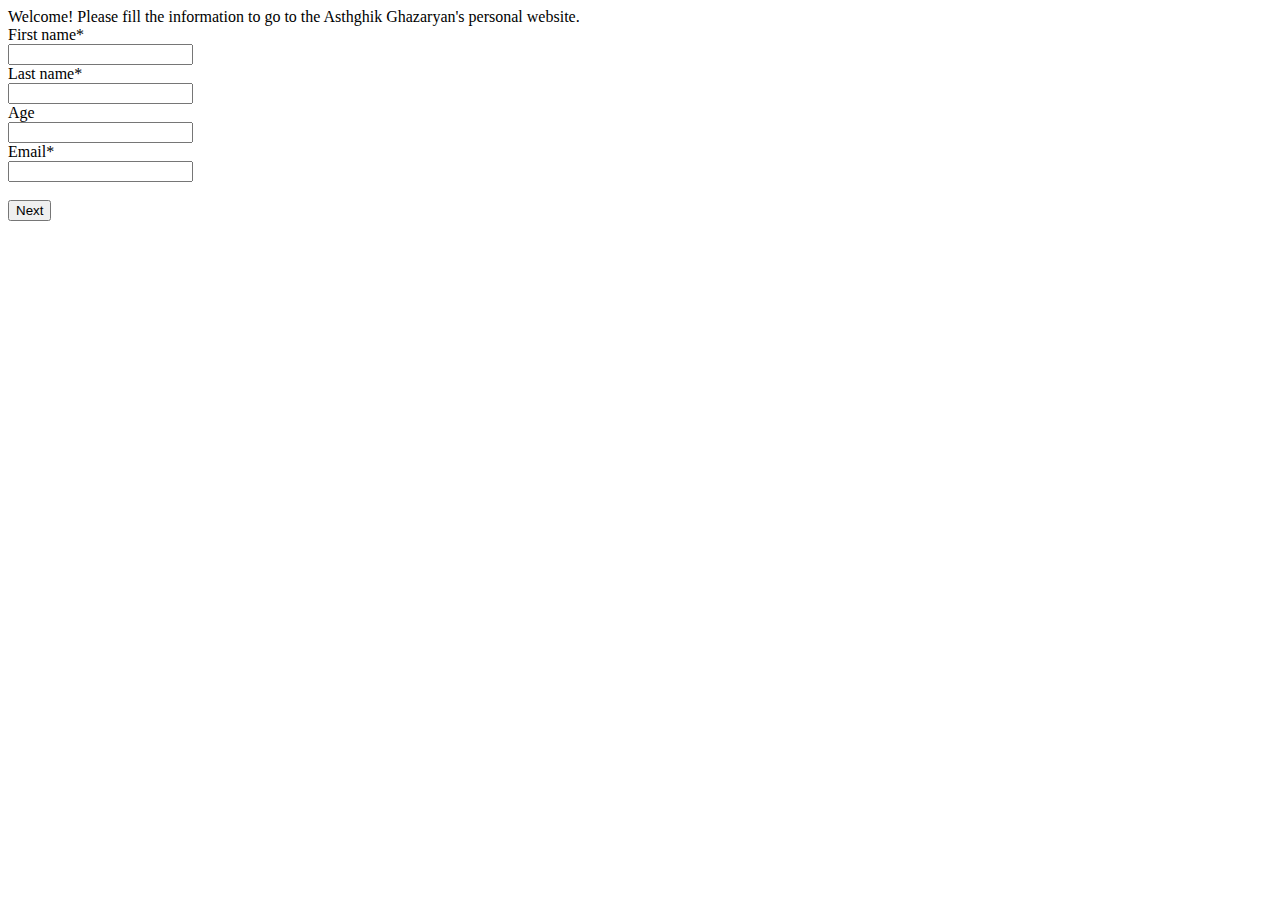
<file: index.html>
<!DOCTYPE html>
<html>
<head>
	<title>My Personal website first page</title>
<meta name="author" content="Astghik Ghazaryan">
<link rel="stylesheet" href="G:\data_sc\style.css"></title>
</head>
<body >
<h8> Welcome! Please fill the information to go to the Asthghik Ghazaryan's personal website.</h8>
<form action="G:\data_sc\Astghik.html">

<label >First name*</label><br>
		<input type="text" name="" required=""><br>
<label >Last name*</label><br>
		<input type="text" name="" required=""><br>
<label >Age</label><br>
		<input type="number" name="" ><br>
<label >Email*</label><br>
		<input type="email" name="" required=""><br>
		<br>
		<input  type="submit" value="Next" >

	</form>
</body>
</html>

</body>
</html>
</file>
<file: main.css>
body{
background-image: url(https://images4.alphacoders.com/103/103888.jpg);
	background-repeat: no-repeat;
background-size: 150%; }






img {
	float: left;
margin-bottom:  10px;
margin-right: 250px;
border:solid brown 3px;  
}
#my_fl{
	color: #040138;
}

#header{
	color: #040138;
}

li#adress{
	margin-right: 16px;
	list-style: inside;
	list-style-type: square;
	
}
li#email{
	margin-right:  18px;
	list-style: inside;
	list-style-type: square;

	
}
#my_adress{
	color:#040138;
    font-family: 'Yantramanav', sans-serif;
    font-size: 18px;   

}

#my_email{
    color:#040138;
    font-family: 'Yantramanav', sans-serif;
    font-size: 18px;   


}
h3{
	font-size: 25px;
	color: #c40f59;
text-shadow: 6px 6px 10px #edffb2;
	
	
	align-content: center;
}

#aboutme{
	font-family: 'Cookie', cursive;
	font-size: 18px;
	}

#aboutme:hover{
background: #4f0a26;
color: white;

}
h4 {
	background: #03000f;
	font-size: 20px;
	color: white;
	width: 60%;
	align-content:center; 
	margin: 10px 312px;
	
}
table{
	background: #03000f;
	font-size: 20px;
	align-content: center;
	color: white;
}

hr.style2{
	border: 1px dashed;
	color: #f2dea4;

}
h5{font-size: 20px;
color: #ff9966;}

ul#awards{
	color: #ff9966;
font-size: 15px;
}

h6{font-size: 20px;
color: #ff9966;}
ul#Internship{
	color: #ff9966;
font-size: 15px;
}
</file>
